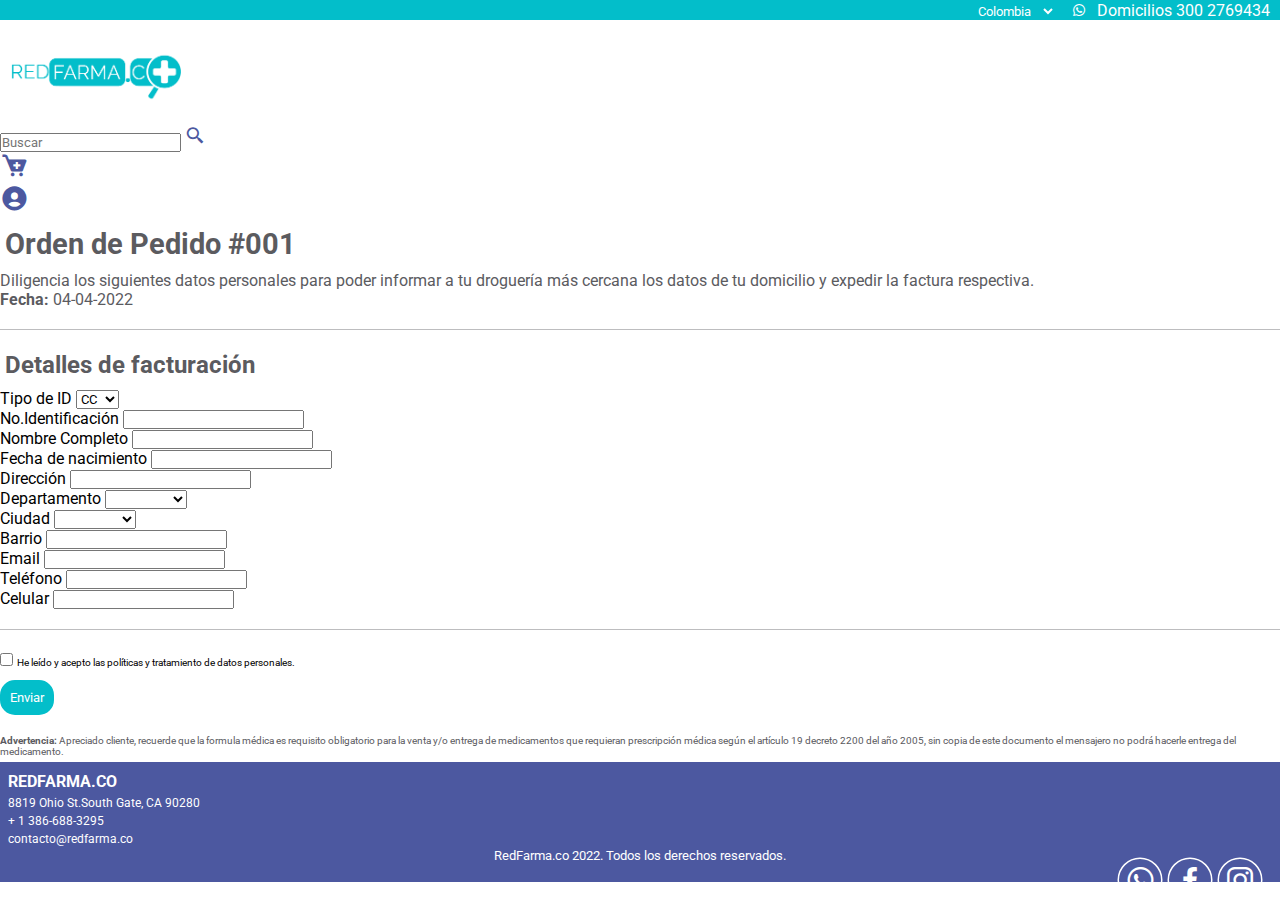
<file: pages/ordenes.html>
<!DOCTYPE html>
<html lang="en">

<head>
    <meta charset="UTF-8">
    <meta http-equiv="X-UA-Compatible" content="IE=edge">
    <meta name="viewport" content="width=device-width, initial-scale=1.0">
    <meta name="description"
        content="Contamos con cobertura nacional incluyendo las principales ciudades del pais como Bogota, Cali, Medellin, Cartagena, Bucaramanga, Ibague. Pide tus domicilios de farmacia y drogueria de manera rapida y segura.">
    <meta name="keywords"
        content="medicamento, drogueria, farmacia, alergias, dolor de garganta, gastritis, gripa, infecciones, salud y medicamentos, cuidado personal, cuidado del bebé, cosméticos, alivio del dolor, salud digestiva, vitaminas, nutrición, vida saludable, dermatológicos, dolor general, higiene del bebé, dermocosmética, cuidado de la piel, droguerias Bogotá">
    <title>RedFarma.co | cotiza y ahorra en salud</title>
    <link href="https://cdn.jsdelivr.net/npm/bootstrap@5.1.3/dist/css/bootstrap.min.css" rel="stylesheet"
        integrity="sha384-1BmE4kWBq78iYhFldvKuhfTAU6auU8tT94WrHftjDbrCEXSU1oBoqyl2QvZ6jIW3" crossorigin="anonymous">
    <link rel="stylesheet" href="../css/style.css">
    <link rel="shortcut icon" href="../img/favicon.png" type="image/x-icon">
    <link rel="preconnect" href="https://fonts.googleapis.com">
    <link rel="preconnect" href="https://fonts.gstatic.com" crossorigin>
    <link href="https://fonts.googleapis.com/css2?family=Roboto:wght@400;500;700&display=swap" rel="stylesheet">
    <link href='https://unpkg.com/boxicons@2.0.9/css/boxicons.min.css' rel='stylesheet'>
</head>

<body>
    <header>

        <!--Header Top  -->
        <div class="header__top">
            <div>
                <select class="select">
                    <option>Colombia</option>
                    <option>Bogotá D.C</option>
                    <option>Medellín</option>
                    <option>Cali</option>
                </select>
            </div>
            <a href="https://api.whatsapp.com/send?phone=573002769134" target="_blank"><i
                    class='bx bxl-whatsapp header__top__style'></i></a>
            <p class="header__top__style ">Domicilios 300 2769434</p>

        </div>


        <nav class="navbar navbar-expand-lg navbar-light bg-light">
            <div class="container-fluid justify-content-between">

                <!--Header Left  -->

                <div class="d-flex">

                    <a class="navbar-brand me-2 mb-1 d-flex align-items-center" href="../index.html">
                        <img src="../img/logo.png" height="100" alt="RedFarma" loading="lazy" style="margin-top: 2px;" />
                    </a>


                    <form class="input-group w-auto my-auto d-sm-flex">
                        <input autocomplete="off" type="search" class="form-control rounded navbar-input"
                            placeholder="Buscar" style="min-width: 50px;" />
                        <span class="input-group-text border-0 d-lg-flex  nav__icon nav-item"><i
                                class='bx bx-search-alt-2'></i></span>
                    </form>
                </div>


                <!--Header center-->

                <div class="d-flex nav__menu-main">

                    <input type="checkbox" id="check">
                    <label for="check" class="checkbtn">
                        <i class='bx bx-menu menu-icon'></i>
                    </label>

                </div>



                <!--Header right-->
                <ul class="navbar-nav flex-row d-sm-flex align-items-center">
                    <li class="nav-item me-3 me-lg-1 ">

                        <a class="text-reset me-3 " href="#">
                            <i class='bx bxs-cart-add nav__icon1'></i>
                        </a>
                    </li>


                    <li class="nav-item me-3 me-lg-1 ">
                        <a class="text-reset me-3 " href="#">
                            <i class='bx bxs-user-circle nav__icon1'></i>
                        </a>

                    </li>


                </ul>




            </div>
        </nav>
    </header>


    <main>
        <div class="container main__title">
            <h1 class="text-center">Orden de Pedido #001</h1>
            <p class="text-wrap">Diligencia los siguientes datos personales para poder informar a tu droguería más cercana los datos de tu domicilio y expedir la factura respectiva.</p>
            <p class="text-sm-end"><strong>Fecha: </strong>04-04-2022</p>
        </div>

        <div class="container main_form">

            <div class="linea"></div>
            <div>
                <h2 >Detalles de facturación</h2>
            </div>
            
            <form class="row g-3">
                <div class="col-md-2">
                    <label for="inputTypeId" class="form-label">Tipo de ID</label>
                    <select id="inputTypeId" class="form-select">
                        <option>CC</option>
                        <option>NIT</option>
                    </select>
                </div>
                <div class="col-md-2">
                    <label for="inputId" class="form-label">No.Identificación</label>
                    <input type="text" class="form-control" id="inputId" placeholder="">
                </div>
                <div class="col-md-5">
                    <label for="inputName" class="form-label">Nombre Completo</label>
                    <input type="text" class="form-control" id="inputName" placeholder="">
                </div>
                <div class="col-md-3">
                    <label for="inputDate" class="form-label">Fecha de nacimiento</label>
                    <input type="text" class="form-control" id="inputDate" >
                </div>

                <div class="col-md-6">
                    <label for="inputAddress" class="form-label">Dirección</label>
                    <input type="text" class="form-control" id="inputAddress" placeholder="">
                </div>
                <div class="col-md-2">
                    <label for="inputDpto" class="form-label">Departamento</label>
                    <select id="inputDpto" class="form-select">
                        <option></option>
                        <option>Bogotá DC</option>
                        <option>Valle</option>
                        <option>Antioquia</option>
                        <option>Santander</option>
                    </select>
                </div>
                <div class="col-md-2">
                    <label for="inputCity" class="form-label">Ciudad</label>
                    <select id="inputCity" class="form-select">
                        <option></option>
                        <option>Bogotá DC</option>
                        <option>Medellín</option>
                        <option>Cali</option>

                    </select>
                </div>
                <div class="col-md-2">
                    <label for="inputBarrio" class="form-label">Barrio</label>
                    <input type="text" class="form-control" id="inputBarrio" placeholder="">
                </div>

                <div class="col-md-6">
                    <label for="inputEmail4" class="form-label">Email</label>
                    <input type="email" class="form-control" id="inputEmail4">
                </div>
                <div class="col-md-3">
                    <label for="inputPhone" class="form-label">Teléfono</label>
                    <input type="password" class="form-control" id="inputPhone">
                </div>
                <div class="col-md-3">
                    <label for="inputMobile" class="form-label">Celular</label>
                    <input type="text" class="form-control" id="inputMobile" placeholder="">
                </div>
                
                
                
            </form>

        </div>



        <div class="col-sm container">

            <div class="linea"></div>
                
            <div class="table-responsive format__table" id="tables">
                
            </div>
            <div class="col-12 ">
                <div class="form-check ">
                    <input class="form-check-input" type="checkbox" id="gridCheck">
                    <label class="form-check-label main__sizeFont" for="gridCheck">
                        He leído y acepto las políticas y tratamiento de datos personales.
                    </label>
                </div>
            </div>
            <div class="col-12 text-center format__table ">
                <button type="submit" class=" align-items-center main__btn2">Enviar</button>
            </div>

        </div>
        <div class="container main__title main__sizeFont">
            <p><strong>Advertencia:</strong> Apreciado cliente, recuerde que la formula médica es requisito obligatorio para la venta y/o entrega de medicamentos que requieran prescripción médica según el artículo 19 decreto 2200 del año 2005, sin copia de este documento el mensajero no podrá hacerle entrega del medicamento.</p>
        </div>


    </main>


    <footer class="container-fluid">

        <div class="row g-3 footer__fondo">

            <div class="col-sm footer__content">
                <h3>REDFARMA.CO</h3>
                <ul>
                    <li>8819 Ohio St.South Gate, CA 90280</li>
                    <li>+ 1 386-688-3295</li>
                    <li>contacto@redfarma.co</li>
                </ul>
            </div>

            <div class="col-sm footer__piePagina">
                <p>RedFarma.co 2022. Todos los derechos reservados.</p>
            </div>

            <ul class="col-sm footer__redesSociales">
                <a href="https://www.whatsapp.com/?lang=es"><i class='bx bxl-whatsapp'></i></a>
                <a href="https://es-la.facebook.com/"><i class='bx bxl-facebook'></i></a>
                <a href="https://www.instagram.com/?hl=es-la"><i class='bx bxl-instagram'></i></a>
            </ul>

        </div>

    </footer>



    <script src="../js/mainOrden1.js"></script>
    <script src="../js/mainOrden2.js"></script>
    <script src="../js/mainOrden3.js"></script>
    <script src="../js/main.js"></script>
    <script src="../js/eventos.js"></script>
    <script src="https://cdn.jsdelivr.net/npm/@popperjs/core@2.10.2/dist/umd/popper.min.js"
        integrity="sha384-7+zCNj/IqJ95wo16oMtfsKbZ9ccEh31eOz1HGyDuCQ6wgnyJNSYdrPa03rtR1zdB"
        crossorigin="anonymous"></script>
    <script src="https://cdn.jsdelivr.net/npm/bootstrap@5.1.3/dist/js/bootstrap.min.js"
        integrity="sha384-QJHtvGhmr9XOIpI6YVutG+2QOK9T+ZnN4kzFN1RtK3zEFEIsxhlmWl5/YESvpZ13"
        crossorigin="anonymous"></script>

</body>

</html>
</file>
<file: css/style.css>
Footer .footer__piePagina {
  display: flex;
  flex-direction: row;
  justify-content: center;
  align-items: end;
}

main section .section__button, main section .section__buscador1 {
  display: flex;
  flex-direction: column;
  justify-content: center;
  align-items: center;
}

main .main__btn {
  color: #fff;
  border: 8px solid #03BECA;
  border-radius: 15px;
  background: #03BECA;
}

main .main__title h1 {
  color: #5B5B5F;
  font-size: 1.8rem;
  padding: 10px 5px;
}

* {
  margin: 0;
  padding: 0;
  list-style: none;
  text-decoration: none;
  box-sizing: border-box;
  font-family: "Roboto", sans-serif;
}

header .header__top {
  display: flex;
  justify-content: flex-end;
  align-items: center;
  background-color: rgb(3, 190, 202);
  height: 20px;
}
header .header__top .header__top__style {
  color: #fff;
  margin: 5px 10px 5px 0;
}
header .header__top .select {
  background: transparent;
  border: none;
  margin-right: 15px;
  color: #fff;
}
header .header__top .select:focus {
  outline: none;
  background-color: rgb(3, 190, 202);
  color: rgb(76, 88, 160);
}
header nav .nav__menu .active {
  color: rgb(76, 88, 160);
}
header nav .nav__menu a {
  text-decoration: none;
  font-weight: 700;
  margin-right: 16px;
  color: rgba(91, 91, 95, 0.8);
}
header nav .nav__menu a:hover {
  color: rgb(76, 88, 160);
}
header nav .menu-icon, header nav #check {
  display: none;
}
header nav .nav__icon {
  font-size: 1.3rem;
  color: rgb(76, 88, 160);
}
header nav .nav__icon1 {
  font-size: 1.8rem;
  color: rgb(76, 88, 160);
}
header nav .nav-item i {
  overflow: hidden;
}
header nav .nav-item i:hover {
  -webkit-transform: scale(1.3);
  transform: scale(1.3);
  color: #03BECA;
}


main .main__fondo {
  background-color: rgb(237, 241, 249);
}
main section .section__ancho {
  border: 30px solid transparent;
}
main section .section__servicios h1 {
  color: #03BECA;
  font-weight: 700;
  font-size: 1.8rem;
  padding: 20px;
}
main section .section__servicios small {
  font-size: 2rem;
}
main section .control-icon {
  width: 2.5rem;
  height: 2.5rem;
  border-radius: 20px;
  background-color: rgb(3, 190, 202);
}
main section .carousel-item:hover {
  filter: saturate(130%);
}
main section .section__buscador {
  padding: 2rem 0 5rem 0;
}
main section .section__buscador ::placeholder {
  color: rgba(91, 91, 95, 0.3);
  
  font-size: 1rem;
  margin-top: 3rem;
  letter-spacing: 0.1em;
}
main section .nav__icon {
  font-size: 1.5rem;
}
main section .nav__icon1 {
  font-size: 1.5rem;
  color: rgb(76, 88, 160);
}
main section .nav__icon1:hover i {
  -webkit-transform: scale(1.3);
  transform: scale(1.3);
  color: #03BECA;
}
main section .section__button a {
  text-decoration: none;
  color: inherit;
}
main section .btn__search {
  position: relative;
  margin: auto;
  padding: 19px 22px;
  transition: all 0.2s ease;
  color: rgba(91, 91, 95, 0.8);
}
main section .btn__search:before {
  content: "";
  position: absolute;
  top: 0;
  left: 0;
  display: block;
  border-radius: 28px;
  background: rgba(3, 190, 202, 0.5);
  width: 56px;
  height: 56px;
  transition: all 0.3s ease;
}
main section .btn__search span {
  position: relative;
  font-size: 0.95rem;
  line-height: 18px;
  font-weight: 900;
  letter-spacing: 0.1em;
  vertical-align: middle;
  color: rgba(91, 91, 95, 0.8);
}
main section .btn__search svg {
  position: relative;
  top: 0;
  margin-left: 10px;
  fill: none;
  stroke-linecap: round;
  stroke-linejoin: round;
  stroke: rgba(91, 91, 95, 0.8);
  stroke-width: 2;
  transform: translateX(-5px);
  transition: all 0.3s ease;
}
main section .btn__search:hover:before {
  width: 100%;
  background: #03BECA;
}
main section .btn__search:hover svg {
  transform: translateX(0);
}
main section .btn__search:active {
  transform: scale(0.96);
}

/*Products section*/

  /* Category Ads */

section .section_products {
  margin: 20px 0 20px 0;
}
section .section_products .space__p {
  line-height: 0.8rem;
  font-size: 0.8rem;
}
section .section_products .section_products h5 {
  font-size: 1.3rem;
  color: #5B5B5F;
  margin-bottom: 1rem;
}
section .section__titulo {
  color: rgba(91, 91, 95, 0.8);
  font-size: 1.5rem;
  margin: 1rem 0 0 1rem;
}
section #ads {
  margin: 10px 0 10px 0;
}

section #ads .card__sale {
  position: absolute;
  left: -10px;
  top: -20px;
  background: #F9DB84;
  text-align: center;
  border-radius: 30px 30px 30px 30px;
  color: rgba(91, 91, 95, 0.8);
  padding: 5px 10px;
  font-size: 14px;
}
section #ads .card__discount {
  position: absolute;
  right: -10px;
  top: -20px;
  background: #FF7330;
  border-radius: 50%;
  text-align: center;
  color: #fff;
  font-size: 14px;
  width: 50px;
  height: 50px;
  padding: 15px 0 0 0;
}
section #ads .card-detail-sale {
  background: #F9DB84;
  text-align: center;
  border-radius: 30px 30px 30px 30px;
  color: rgba(91, 91, 95, 0.8);
  padding: 15px 15px;
  font-size: 12px;
}
section #ads .card:hover {
  border-radius: 4px;
  box-shadow: 12px 15px 20px 0px rgba(76, 88, 160, 0.8);
  transition: all 0.3s ease;
}
section #ads .card-image-overlay {
  font-size: 10px;
}
section #ads .card-image-overlay span {
  display: inline-block;
}
section .card__more {
  background: linear-gradient(170deg, rgba(160, 76, 130, 0.4) 0%, #4C58A0 90%);
}
section .card__a {
  color: #FF7330;
}
section .column {
  margin-top: 3rem;
  padding-left: 3rem;
}
section .card {
  min-height: 250px;
  margin: 0;
  padding: 1.7rem 1.2rem;
  border: none;
  border-radius: 0;
  color: rgba(91, 91, 95, 0.8);
  letter-spacing: 0.05rem;
  box-shadow: 0 0 21px rgba(0, 0, 0, 0.27);
}
section .card .txt {
  margin-left: -3rem;
  z-index: 1;
  color: #4C58A0;
}
section .card .txt h1 {
  font-size: 1.4rem;
  font-weight: 300;
}
section .card a {
  z-index: 3;
  font-size: 0.7rem;
  color: #F9DB84;
  margin-left: 1rem;
  position: relative;
  bottom: -0.5rem;
  text-transform: uppercase;
}
section .card .ico-card {
  position: absolute;
  top: 0;
  left: 0;
  bottom: 0;
  right: 0;
  width: 100%;
  height: 100%;
  overflow: hidden;
}
section .card i {
  position: relative;
  right: -50%;
  top: 60%;
  font-size: 10rem;
  line-height: 0;
  opacity: 0.2;
  color: white;
  z-index: 0;
}

Footer {
  background-color: rgb(237, 241, 249);
}
Footer .footer__fondo {
  background: rgb(76, 88, 160);
  height: 120px;
  padding: 5px 5px;
}
Footer .footer__content {
  color: #fff;
  font-size: 1rem;
  line-height: 1.5;
  margin: 3px 0 0 3px;
  font-size: 0.75rem;
}
Footer .footer__content h3 {
  font-size: 1rem;
}
Footer .footer__content li {
  list-style-type: square;
}
Footer .footer__piePagina p {
  font-size: 0.8rem;
  color: #fff;
}
Footer .footer__redesSociales {
  display: flex;
  justify-content: flex-end;
}
Footer .footer__redesSociales a {
  display: inline-block;
  width: 30px;
  height: 30px;
  color: #fff;
  border: 1px solid white;
  border-radius: 50%;
  text-align: center;
  margin: 2px 20px 0 0;
  transform: scale(1.5);
}
Footer .footer__redesSociales a:hover {
  background: #fff;
  color: rgb(76, 88, 160);
  border: 1px solid white;
  transition: all 0.5s;
}
Footer .footer__redesSociales i {
  font-size: 23px;
  line-height: 28px;
}

@media (max-width: 576px) {
  header .header__top {
    font-size: 0.8rem;
  }

  nav .checkbtn {
    display: block;
  }
  nav .checkbtn .menu-icon {
    display: block;
    position: fixed;
    top: 30px;
    left: 20px;
    color: #4C58A0;
    cursor: pointer;
    font-size: 25px;
    font-weight: 500;
  }
  nav .nav__menu-main ul {
    display: block;
    position: fixed;
    top: 70px;
    left: -100%;
    background: #03BECA;
    border-radius: 20px;
    opacity: 95%;
    border: 2%;
    width: 70%;
    height: 100vh;
    right: 0;
    z-index: 3;
  }
  nav .nav__menu-main ul li {
    padding: 2rem;
    display: flex;
    justify-content: center;
    margin: 0;
  }
  nav .nav__menu-main ul li:last-child {
    background: none;
    padding: 1rem;
  }
  nav #check:checked ~ ul {
    left: 0;
  }
  nav .nav__menu a {
    color: #fff;
  }

  main .carousel {
    display: none;
  }
  main .main__fondo {
    height: 400px;
  }

  footer .footer__content {
    display: none;
  }
  footer .footer__piePagina p {
    display: none;
  }
}
@media (min-width: 577px) and (max-width: 767.99px) {
  main .section__buscador {
    display: block;
    flex-direction: column;
  }
  main .main__fondo {
    height: 780px;
  }
  main .section__button {
    margin-left: auto;
    margin-right: auto;
  }

  section .card-none {
    display: none;
  }

  footer .footer__content {
    margin-top: 10px;
  }
  footer .footer__content h3 {
    font-size: 0.8rem;
  }
  footer .footer__piePagina p {
    font-size: 0.6rem;
  }
}
@media (min-width: 768px) and (max-width: 992px) {
  nav .nav__menu a {
    margin-right: 2px;
  }
}
Footer .footer__piePagina {
  display: flex;
  flex-direction: row;
  justify-content: center;
  align-items: end;
}

main section .section__buscador1, main section .section__button {
  display: flex;
  flex-direction: column;
  justify-content: center;
  align-items: center;
}

main .main__btn {
  color: #fff;
  border: 8px solid #03BECA;
  border-radius: 15px;
  background: #03BECA;
}

main .main__title h1 {
  color: #5B5B5F;
  font-size: 1.8rem;
  padding: 10px 5px;
}

* {
  margin: 0;
  padding: 0;
  list-style: none;
  text-decoration: none;
  box-sizing: border-box;
  font-family: "Roboto", sans-serif;
}

main .main_form h2 {
  color: #5B5B5F;
  font-size: 1.5rem;
  padding: 10px 5px;
}
main .main__title p {
  color: #5B5B5F;
}
main .linea {
  border-top: 1px solid rgba(91, 91, 95, 0.4);
  height: 2px;
  width: 100%;
  padding: 0;
  margin: 20px auto 10px auto;
}
main .format__table {
  margin: 10px 0 20px 0;
}
main .main__sizeFont {
  font-size: 0.6rem;
  padding-bottom: 5px;
}
main .main__btn {
  width: 6rem;
  font-size: 1rem;
}
main .main__btn:hover {
  border: 8px solid #4C58A0;
  background: rgb(76, 88, 160);
  color: #fff;
}

Footer .footer__piePagina {
  display: flex;
  flex-direction: row;
  justify-content: center;
  align-items: end;
}

main section .section__buscador1, main section .section__button {
  display: flex;
  flex-direction: column;
  justify-content: center;
  align-items: center;
}

main .main__btn {
  color: #fff;
  border: 8px solid #03BECA;
  border-radius: 15px;
  background: #03BECA;
}

main .main__title h1 {
  color: #5B5B5F;
  font-size: 1.8rem;
  padding: 10px 5px;
}

* {
  margin: 0;
  padding: 0;
  list-style: none;
  text-decoration: none;
  box-sizing: border-box;
  font-family: "Roboto", sans-serif;
}

main .bg__caja {
  position: relative;
  background: linear-gradient(90deg, white, rgb(3, 190, 202));
}
main .bg__caja img {
  max-width: 100%;
  max-height: 100%;
  clip-path: polygon(0 0, 53% 0, 41% 100%, 0% 100%);
  filter: opacity(90%);
}
main .bg__caja .bg__caja1 {
  position: absolute;
  top: 15%;
  margin-left: 50%;
}
main .bg__caja .bg__caja1 h1 {
  position: absolute;
  font-size: 3rem;
  color: white;
  filter: opacity(30%);
}
main .bg__caja .bg__caja1 h2 {
  position: absolute;
  color: #fff;
}
main .bg__caja .bg__caja2 ul {
  display: flex;
  flex-direction: row;
  justify-content: space-around;
  position: absolute;
  top: 40%;
  margin-left: 40%;
  width: 50%;
}
main .bg__caja li {
  width: 15%;
}
main .bg__caja .bg__caja-icon i {
  font-size: 1.5rem;
  color: rgb(76, 88, 160);
}
main .bg__caja .bg__caja-icon i:hover {
  -webkit-transform: scale(1.3);
  transform: scale(1.3);
  color: #03BECA;
}

section .bg__map-title {
  color: #5B5B5F;
  font-size: 1.5rem;
  padding: 20px;
}
section .map-responsive {
  overflow: hidden;
  padding-bottom: 500px;
  position: relative;
  height: 0;
}
section .map-responsive iframe {
  left: 0;
  top: 0;
  height: 100%;
  width: 100%;
  position: absolute;
  padding: 0 5px 40px 5px;
}

@media (max-width: 576px) {
  main .bg__caja2 ul {
    width: 50px;
  }
  main .bg__caja p {
    display: none;
  }
  main .bg__caja h6 {
    font-size: 0.8rem;
  }
  main .bg__caja .bg__caja1 h1 {
    font-size: 2rem;
  }
}
@media (min-width: 577px) and (max-width: 767.99px) {
  main .bg__caja2 ul {
    width: 50px;
  }
  main .bg__caja h6, main p {
    font-size: 0.6rem;
  }
}
Footer .footer__piePagina {
  display: flex;
  flex-direction: row;
  justify-content: center;
  align-items: end;
}

main section .section__buscador1, main section .section__button {
  display: flex;
  flex-direction: column;
  justify-content: center;
  align-items: center;
}

main .main__btn {
  color: #fff;
  border: 8px solid #03BECA;
  border-radius: 15px;
  background: #03BECA;
}

main .main__title h1 {
  color: #5B5B5F;
  font-size: 1.8rem;
  padding: 10px 5px;
}

* {
  margin: 0;
  padding: 0;
  list-style: none;
  text-decoration: none;
  box-sizing: border-box;
  font-family: "Roboto", sans-serif;
}

nav .nav__menu .active {
  color: rgb(76, 88, 160);
}

main .main__servicios {
  background-color: rgb(76, 88, 160);
  margin: 1rem 1rem 0 1rem;
  padding: 0.5rem 0.5rem;
  border: 2px solid rgb(238, 238, 238);
  border-radius: 1rem;
}
main .main__servicios h2 {
  color: #fff;
  font-weight: 400;
  font-size: 1.5rem;
}
main .main__servicios small {
  color: red;
}
main .container__grid__servicios {
  display: grid;
  grid-template-columns: repeat(5, 1fr);
  grid-template-rows: repeat(2, 1fr);
  grid-template-areas: "container__grid_servicios1" "container__grid_servicios2" "container__grid_servicios3" "container__grid_servicios4" "container__grid_servicios5";
  border: 2px solid rgb(238, 238, 238);
  border-radius: 1rem;
  padding: 2rem 2rem;
  margin: 2rem 1rem 2rem 1rem;
}
main .container__grid__servicios1 {
  grid-area: container__grid__servicios1;
  grid-column-start: 1;
  grid-column-end: 2;
  grid-row-start: 1;
}
main .container__grid__servicios2 {
  grid-area: container__grid__servicios2;
  grid-column-start: 2;
  grid-column-end: 3;
  grid-row-start: 2;
}
main .container__grid__servicios3 {
  grid-area: container__grid__servicios3;
  grid-column-start: 3;
  grid-column-end: 4;
  grid-row-start: 1;
}
main .container__grid__servicios4 {
  grid-area: container__grid__servicios4;
  grid-column-start: 4;
  grid-column-end: 5;
  grid-row-start: 2;
}
main .container__grid__servicios5 {
  grid-area: container__grid__servicios5;
  grid-column-start: 5;
  grid-column-end: 6;
  grid-row-start: 1;
}
main .borde {
  border: 3px solid #03BECA;
  border-radius: 12px;
  padding: 1rem 1rem;
  text-align: center;
  transition: all 1s;
  width: 10rem;
  height: 10rem;
}
main .borde:hover {
  transform: scale(1.1);
}
main .borde h5 {
  font-size: 1rem;
}

@media (max-width: 768px) {
  main .container__grid__servicios {
    display: grid;
    grid-template-columns: repeat(2, 1fr);
    grid-template-rows: repeat(5, 1fr);
  }
  main .container__grid__servicios1 {
    grid-column-start: 1;
    grid-column-end: 2;
    grid-row-start: 1;
  }
  main .container__grid__servicios2 {
    grid-column-start: 2;
    grid-column-end: 3;
    grid-row-start: 2;
  }
  main .container__grid__servicios3 {
    grid-column-start: 2;
    grid-column-end: 3;
    grid-row-start: 4;
  }
  main .container__grid__servicios4 {
    grid-column-start: 1;
    grid-column-end: 2;
    grid-row-start: 3;
  }
  main .container__grid__servicios5 {
    grid-column-start: 1;
    grid-column-end: 2;
    grid-row-start: 5;
  }
  main .borde {
    width: 95%;
  }
}
@media (min-width: 768px) and (max-width: 991.98px) {
  main .container__grid__servicios {
    display: grid;
    grid-template-columns: repeat(2, 1fr);
    grid-template-rows: repeat(3, 1fr);
  }
  main .container__grid__servicios1 {
    grid-column-start: 1;
    grid-column-end: 2;
    grid-row-start: 1;
  }
  main .container__grid__servicios2 {
    grid-column-start: 2;
    grid-column-end: 3;
    grid-row-start: 2;
  }
  main .container__grid__servicios3 {
    grid-column-start: 3;
    grid-column-end: 4;
    grid-row-start: 1;
  }
  main .container__grid__servicios4 {
    grid-column-start: 1;
    grid-column-end: 2;
    grid-row-start: 3;
  }
  main .container__grid__servicios5 {
    grid-column-start: 3;
    grid-column-end: 4;
    grid-row-start: 3;
  }
}
Footer .footer__piePagina {
  display: flex;
  flex-direction: row;
  justify-content: center;
  align-items: end;
}

main section .section__buscador1, main section .section__button {
  display: flex;
  flex-direction: column;
  justify-content: center;
  align-items: center;
}

main .main__btn {
  color: #fff;
  border: 8px solid #03BECA;
  border-radius: 15px;
  background: #03BECA;
}

main .main__title h1 {
  color: #5B5B5F;
  font-size: 1.8rem;
  padding: 10px 5px;
}

* {
  margin: 0;
  padding: 0;
  list-style: none;
  text-decoration: none;
  box-sizing: border-box;
  font-family: "Roboto", sans-serif;
}
.border__1{
  border-top: 5px solid rgb(76, 88, 160);
  
}
main .main__cotizacion {
  display: flex;
  flex-direction: row;
  justify-content: space-between;
  margin: 3rem 0 3rem 0;
  gap: 6%;
  
}
main .cotizacion__titulo h1 {
  color: rgb(3, 190, 202);
  font-size: 1.5rem;
  padding: 10px 0 1px 0;
}
main .main__cotizacion__producto img {
  padding: 1rem 1rem 0 1rem;
}
main .main__cotizacion__detalle {
  height: 100%;
  width: 100%;
  color: #5B5B5F;
}
main .main__cotizacion__detalle img {
  width: 100%;
  max-height: 100%;
}
main .table__formato {
  color: #5B5B5F;
}
main .table__button {
  color: #fff;
  font-size: 0.8rem;
  font-weight: 400;
  border: 0.5rem solid rgb(3, 190, 202);
  border-radius: 20px;
  background: rgb(3, 190, 202);
}

@media (max-width: 575.99px) {
  main .main__cotizacion {
    display: flex;
    flex-direction: column;
  }
  main .cotizacion__titulo h1 {
    font-size: 1.3rem;
  }
  main .main__cotizacion__detalle {
    display: flex;
    flex-direction: row;
    justify-content: center;
    align-items: center;
    gap: 20%;
    margin-bottom: 15%;
  }
  main .main__cotizacion__detalle {
    height: 100%;
    width: 100%;
  }
  main .main__cotizacion__detalle img {
    width: 150%;
    max-height: 150%;
  }
  main .main__cotizacion__detalle h5 p {
    font-size: 0.8rem;
  }
}
@media (min-width: 576px) and (max-width: 767.99px) {
  main .main__cotizacion {
    display: flex;
    flex-direction: column;
  }
  main .cotizacion__titulo h1 {
    font-size: 1.5rem;
  }
  main .main__cotizacion__detalle {
    display: flex;
    flex-direction: row;
    justify-content: center;
    align-items: center;
    gap: 80%;
    margin-bottom: 15%;
  }
  main .main__cotizacion__detalle {
    height: 100%;
    width: 100%;
  }
  main .main__cotizacion__detalle img {
    width: 350%;
    max-height: 350%;
  }
  main .main__cotizacion__detalle h5 p {
    font-size: 1rem;
  }
}
@media (min-width: 768px) and (max-width: 991.98px) {
  main .main__cotizacion {
    display: flex;
    flex-direction: column;
  }
  main .main__cotizacion__detalle {
    display: flex;
    flex-direction: row;
    justify-content: center;
    gap: 70%;
    margin-bottom: 15%;
  }
  main .main__cotizacion__detalle {
    height: 100%;
    width: 100%;
  }
  main .main__cotizacion__detalle img {
    width: 400%;
    max-height: 400%;
  }
}
Footer .footer__piePagina {
  display: flex;
  flex-direction: row;
  justify-content: center;
  align-items: end;
}

main section .section__buscador1, main section .section__button {
  display: flex;
  flex-direction: column;
  justify-content: center;
  align-items: center;
}

main .main__btn {
  display: flex;
  flex-direction: column;
  color: #fff;
  border: 8px solid #03BECA;
  border-radius: 15px;
  background: #03BECA;
  margin-top: 8%;
  margin-bottom: 2%;
  
}
#btn1,#btn5,#btn6,#btn7{
  margin-top: 20%;
  margin-right: 8px;
  align-items: center;
}

#btn2,#btn3{
  align-items: center;
  margin-right: 8px
}

.main__btn2{
  color: #fff;
  border: 8px solid #03BECA;
  border-radius: 15px;
  background: #03BECA;
  padding: 2px;
}


.btnInferior{
  display: flex;
  flex-direction: row;
  color: #fff;
  border: 8px solid #4C58A0;
  border-radius: 15px;
  background: #4C58A0;
  padding: 5px;
  margin-right: 2%;
  margin-bottom: 20px;
  padding: 2px;
 
}


.btnInferior:hover{
  border: 8px solid #03BECA;
  background: #03BECA;
  color: #fff;
}

.btnpedido{
  align-items: flex-end;
  
}

main .main__title h1 {
  color: #5B5B5F;
  font-size: 1.8rem;
  padding: 10px 5px;
}

/*# sourceMappingURL=style.css.map */
</file>
